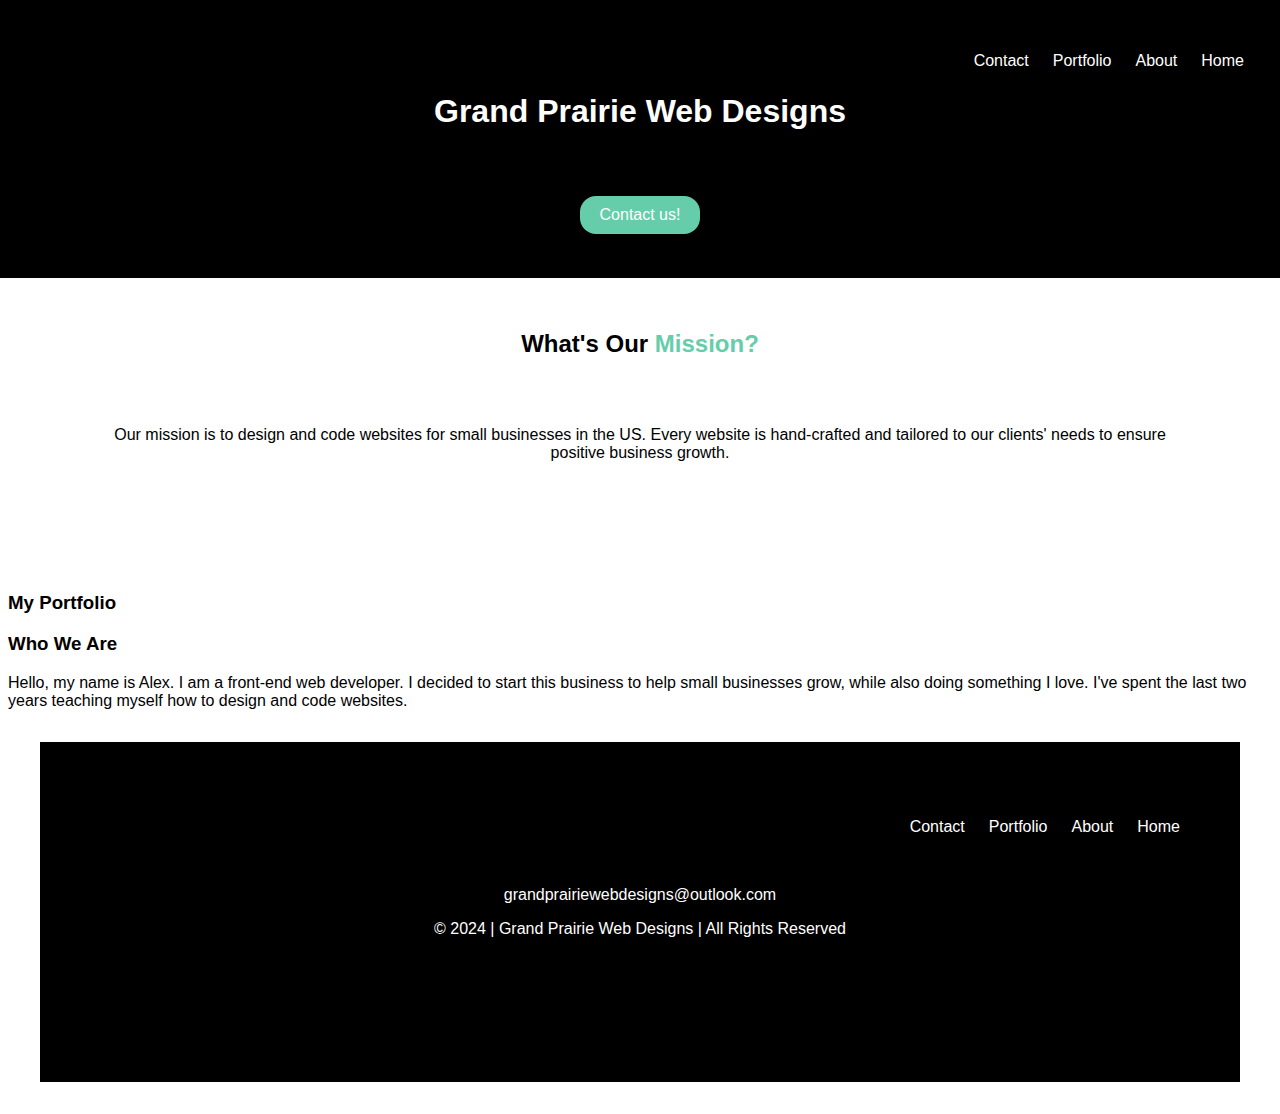
<file: index.html>
<!DOCTYPE html>
<html lang="en">
<head>
    <meta charset="UTF-8">
    <meta name="viewport" content="width=device-width, initial-scale=1.0">
    <title>Home</title>
    <link rel="stylesheet" type="text/css" href="styles.css">
</head>
<body>

<header>
    <div id="landing-page">
        <nav>
            <ul class="nav-links">
                <li><a href="index.html">Home</a></li>
                <li><a href="about.html">About</a></li>
                <li><a href="portfolio.html">Portfolio</a></li>
                <li><a href="contact.html">Contact</a></li>        
            </ul>
        </nav>
        <div id = "website-header">
            <h1>Grand Prairie Web Designs</h1>
        </div>
        <div id = "contact-div">
            <button id = "contact-button">Contact us!</button>
        </div>
    </div>
</header>

<main>
    <div id="mission-statement">
        <h2>What's Our <span id="mission-text">Mission?</span></h2>
        <p id="mission-paragraph"> 
            Our mission is to design and code websites for small businesses in the US. 
            Every website is hand-crafted and tailored to our clients' needs to ensure positive business growth.
        </p>
    </div>

    <h3>My Portfolio</h3>
    <div></div>
    <div></div>
    <div></div>

    <h3>Who We Are</h3>
    <p>
        Hello, my name is Alex. I am a front-end web developer. I decided to start this
        business to help small businesses grow, while also doing something I love. I've spent the last 
        two years teaching myself how to design and code websites. 
    </p>
</main>

<footer>
    <nav>
        <ul class="nav-links">
            <li><a href="index.html">Home</a></li>
            <li><a href="about.html">About</a></li>
            <li><a href="portfolio.html">Portfolio</a></li>
            <li><a href="contact.html">Contact</a></li>        
        </ul>
    </nav>
    <div id = "footer-para">
    <p>grandprairiewebdesigns@outlook.com</p>
    <p>© 2024 | Grand Prairie Web Designs | All Rights Reserved</p>
    </div>
</footer>

</body>
</html>
</file>
<file: styles.css>
* {
    font-family: 'Roboto', sans-serif;
    /* border-box: none; */
    /* background-color: turquoise; */
}

li {
    float: right;
    list-style-type: none;
}

a{
    color: white;
    display: block;
    padding: 12px;
    text-decoration: none;
    list-style-type: none;
    /* min-height: 5vh; */
}

/* a {
    text-decoration: none;
} */

#landing-page {
    /* margin: auto; */
    /* text-align: center; */
    margin: -1rem;
    padding: 2rem;
    background-color: black;
    color: white;
    font-size: 1rem;
}

#website-header {
    padding: 2rem;
    text-align: center;
    background-color: black;
    color: white;
}

#contact-div {
    padding: 0.5rem;
    text-align: center;
    background-color: black;
    color: white;
}

#contact-button {
    background-color: mediumaquamarine;
    border-radius: 1rem;
    color: white;
    border: none;
    padding: 10px 20px;
    text-align: center;
    text-decoration: none;
    display: inline-block;
    font-size: 16px;
    margin: 4px 2px;
    cursor: pointer;
}

#mission-statement {
    padding: 3rem;
    text-align: center;
    /* background-color: black; */
    /* color: white; */
}

#mission-text{
    color: mediumaquamarine;
}

#mission-paragraph {
    padding: 3rem;
    text-align: center;
    /* background-color: black; */
    /* color: white; */
}
/* #first-header {
    color: white;
    padding: 10px;
    text-align: center;
} */


footer
{
    margin: 2rem;
    padding: 3rem;
    color: white;
    background-color: black;
    text-align: center;
}

#footer-para {
    margin: 2rem;
    padding: 3rem;
}
/* .nav-links a {
    float: none;
    display: block;
    text-align: center;
    text-decoration: none;
    color: white;
} */
</file>
